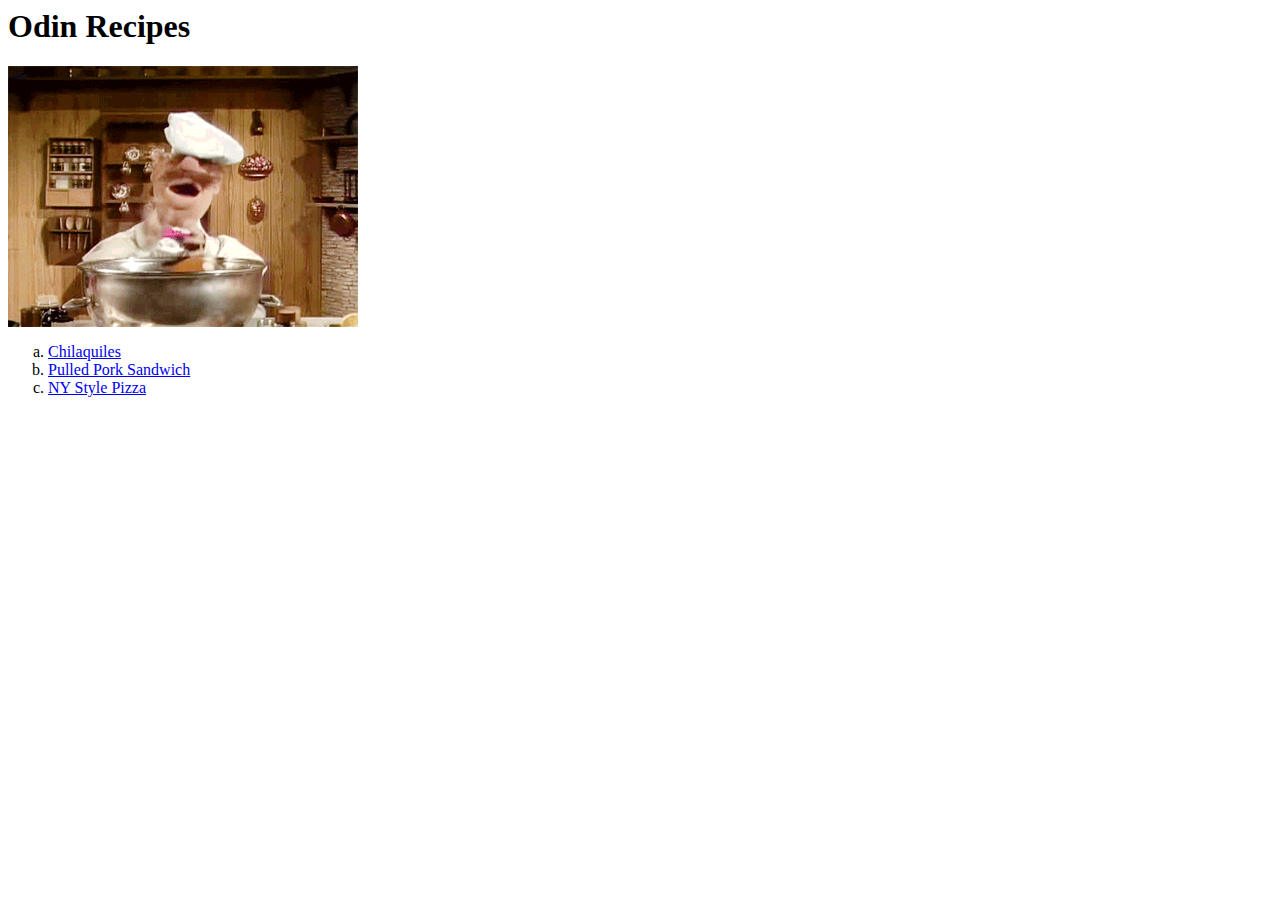
<file: index.html>
<html lang=en>

    <head>
        <meta charset=UTF-8>
        <title>What's Cookin'?</title>
    </head>

    <body>
        
        <h1>Odin Recipes</h1>

        <img src="rektcipes/images/chef.gif" alt="The Swedish Chef muppet gif">


        <ol type=a>
            <li><a href=rektcipes/chilaquiles.html>Chilaquiles</a>
            </li>
            <li><a href=rektcipes/pork.html>Pulled Pork Sandwich</a></li>
            <li><a href=rektcipes/pizza.html>NY Style Pizza</a></li>
        </ol>

    </body>

</html>
</file>
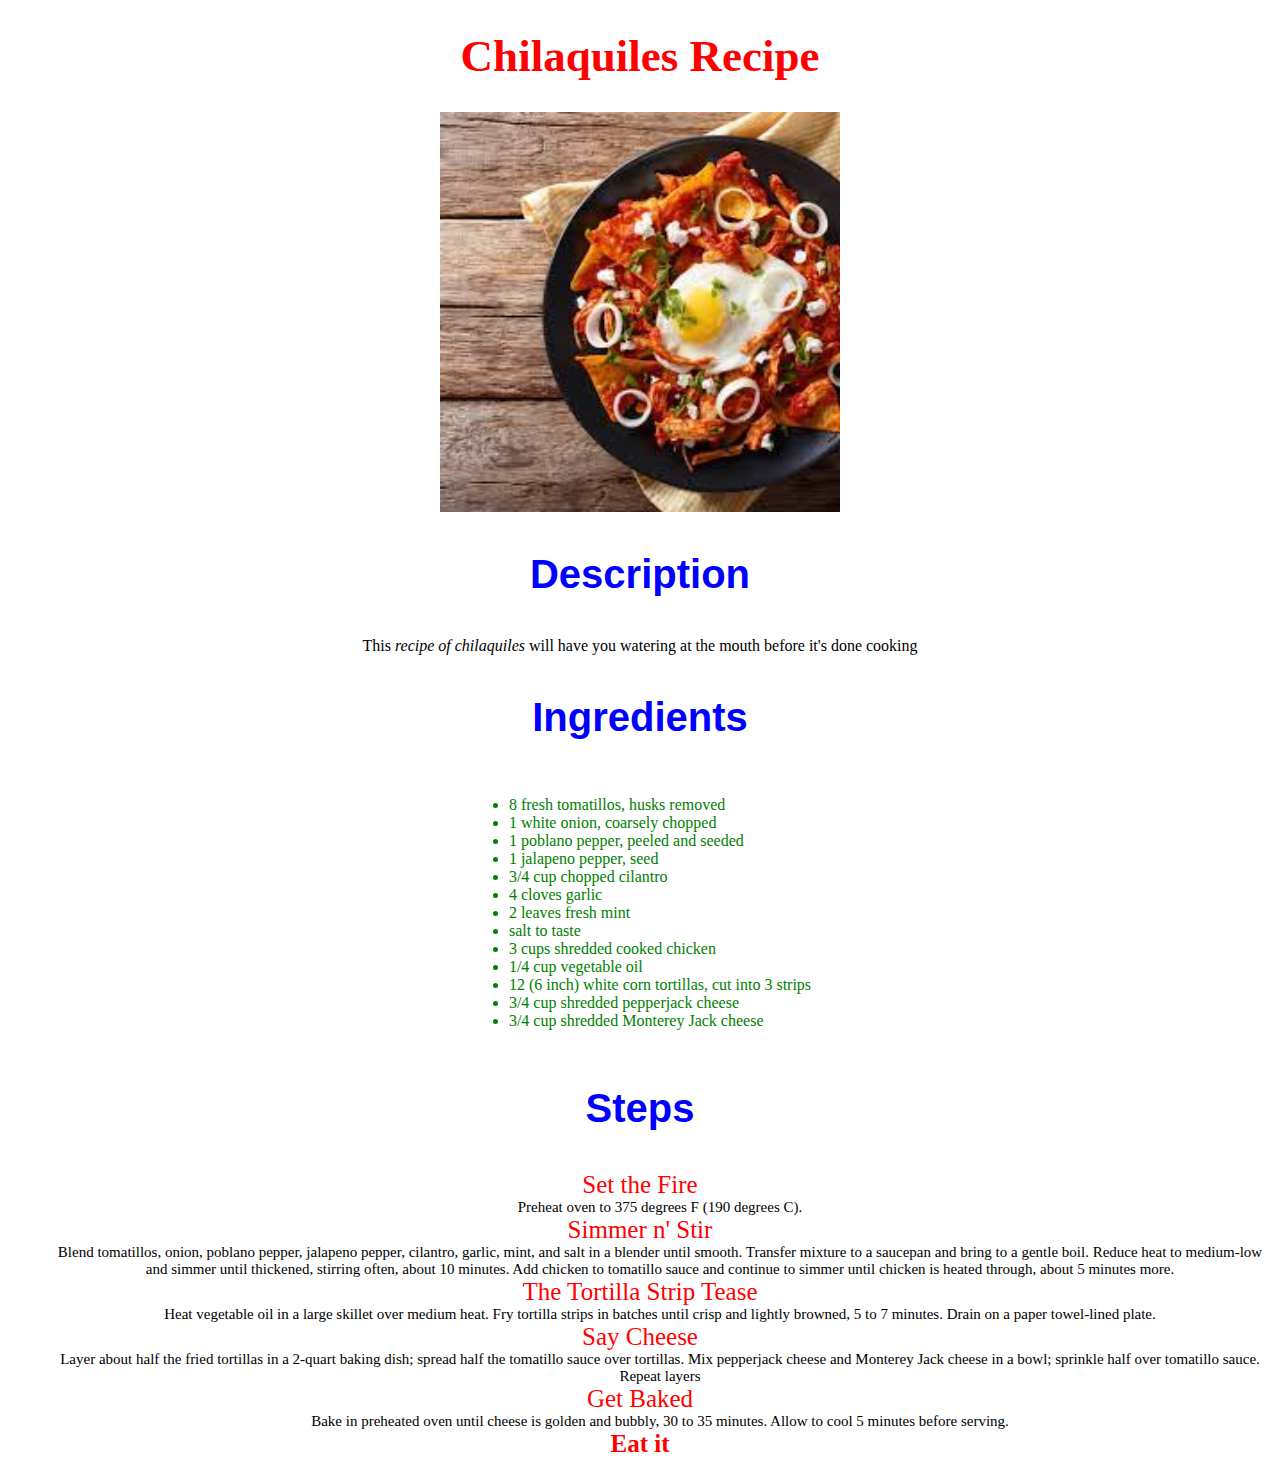
<file: rektcipes/chilaquiles.html>
<!DOCTYPE html>
<html lang=en>

    <head>
        <meta charset=UTF-8>
        <title>Mexican</title>
        <link rel="stylesheet" href="style.css">
    </head>

    <body>
        <h1 class="header">Chilaquiles Recipe</h1>

        <img class="chila" src="images/chilaquiles.jpg" alt="An image of yummy chilaquiles">
        
        <h3 class="description">Description</h3>
            <p class="explain1">This <em>recipe of chilaquiles</em> will have you watering at the mouth before it's done cooking</p>

        <h3 class="ingredients">Ingredients</h3>
            <div class="list0">
            <ul class="list1">
                <li>8 fresh tomatillos, husks removed</li>
                <li>1 white onion, coarsely chopped</li>
                <li>1 poblano pepper, peeled and seeded</li>
                <li>1 jalapeno pepper, seed</li>
                <li>3/4 cup chopped cilantro</li>
                <li>4 cloves garlic</li>
                <li>2 leaves fresh mint</li>
                <li>salt to taste</li>
                <li>3 cups shredded cooked chicken</li>
                <li>1/4 cup vegetable oil</li>
                <li>12 (6 inch) white corn tortillas, cut into 3 strips</li>
                <li>3/4 cup shredded pepperjack cheese</li>
                <li>3/4 cup shredded Monterey Jack cheese</li>
            </ul>
            </div>

        <h3 class="steps">Steps</h3>
            <div class="list02">
            <dl class="list2">
                <dt>Set the Fire</dt>
                <dd>Preheat oven to 375 degrees F (190 degrees C).</dd>

                <dt>Simmer n' Stir</dt>
                <dd>Blend tomatillos, onion, poblano pepper, jalapeno pepper, cilantro, garlic, mint, and salt in a blender until smooth. Transfer mixture to a saucepan and bring to a gentle boil. Reduce heat to medium-low and simmer until thickened, stirring often, about 10 minutes. Add chicken to tomatillo sauce and continue to simmer until chicken is heated through, about 5 minutes more.</dd>
                
                <dt>The Tortilla Strip Tease</dt>
                <dd>Heat vegetable oil in a large skillet over medium heat. Fry tortilla strips in batches until crisp and lightly browned, 5 to 7 minutes. Drain on a paper towel-lined plate.</dd>
                
                <dt>Say Cheese</dt>
                <dd>Layer about half the fried tortillas in a 2-quart baking dish; spread half the tomatillo sauce over tortillas. Mix pepperjack cheese and Monterey Jack cheese in a bowl; sprinkle half over tomatillo sauce. Repeat layers</dd>
               
                <dt>Get Baked</dt>
                <dd>Bake in preheated oven until cheese is golden and bubbly, 30 to 35 minutes. Allow to cool 5 minutes before serving.</dd>
              
            <dt><strong>Eat it</strong></dt>
            </dl>
        </div>

            

    </body>

</html>
</file>
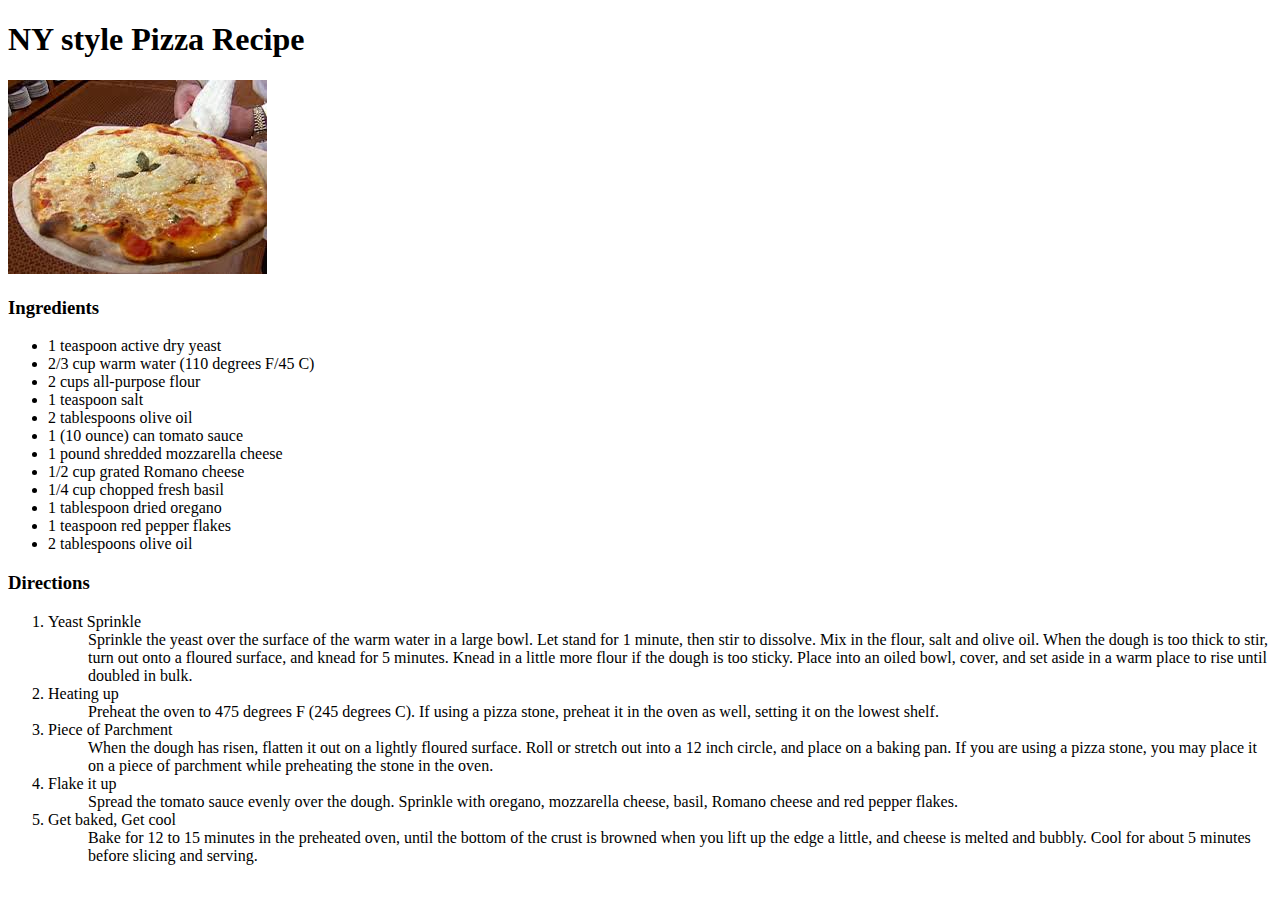
<file: rektcipes/pizza.html>
<!DOCTYPE html>
<html lang="en">
    <head>
        <meta charset="UTF-8">
        <title>New York Style</title>
    </head>

    <body>
        <h1>NY style Pizza Recipe</h1>

        <img src="images/pizza.jpeg" alt="A yummy Pizza">

        <h3>Ingredients</h3>

        <ul>
            <li>1 teaspoon active dry yeast</li>
            <li>2/3 cup warm water (110 degrees F/45 C)</li>
            <li>2 cups all-purpose flour</li>
            <li>1 teaspoon salt</li>
            <li>2 tablespoons olive oil</li>
            <li>1 (10 ounce) can tomato sauce</li>
            <li>1 pound shredded mozzarella cheese</li>
            <li>1/2 cup grated Romano cheese</li>
            <li>1/4 cup chopped fresh basil</li>
            <li>1 tablespoon dried oregano</li>
            <li>1 teaspoon red pepper flakes</li>
            <li>2 tablespoons olive oil</li>
        </ul>

        <h3>Directions</h3>
        
        <ol>
            <li>
                <dl>
                <dt>Yeast Sprinkle</dt>
                <dd>Sprinkle the yeast over the surface of the warm water in a large bowl. Let stand for 1 minute, then stir to dissolve. Mix in the flour, salt and olive oil. When the dough is too thick to stir, turn out onto a floured surface, and knead for 5 minutes. Knead in a little more flour if the dough is too sticky. Place into an oiled bowl, cover, and set aside in a warm place to rise until doubled in bulk.</dd>
                </dl>
            </li>
            <li>
                <dl>
                <dt>Heating up</dt>
                <dd>Preheat the oven to 475 degrees F (245 degrees C). If using a pizza stone, preheat it in the oven as well, setting it on the lowest shelf.</dd>
                </dl>
            </li>
            <li>
                <dl>
                <dt>Piece of Parchment</dt>
                <dd>When the dough has risen, flatten it out on a lightly floured surface. Roll or stretch out into a 12 inch circle, and place on a baking pan. If you are using a pizza stone, you may place it on a piece of parchment while preheating the stone in the oven.</dd>
                </dl>
            </li>
            <li>
                <dl>
                <dt>Flake it up</dt>
                <dd>Spread the tomato sauce evenly over the dough. Sprinkle with oregano, mozzarella cheese, basil, Romano cheese and red pepper flakes.</dd>
                </dl>
            </li>
            <li>
                <dl>
                <dt>Get baked, Get cool</dt>
                <dd>Bake for 12 to 15 minutes in the preheated oven, until the bottom of the crust is browned when you lift up the edge a little, and cheese is melted and bubbly. Cool for about 5 minutes before slicing and serving.</dd>
                </dl>
            </li>
        </ol>

    </body>
</html>
</file>
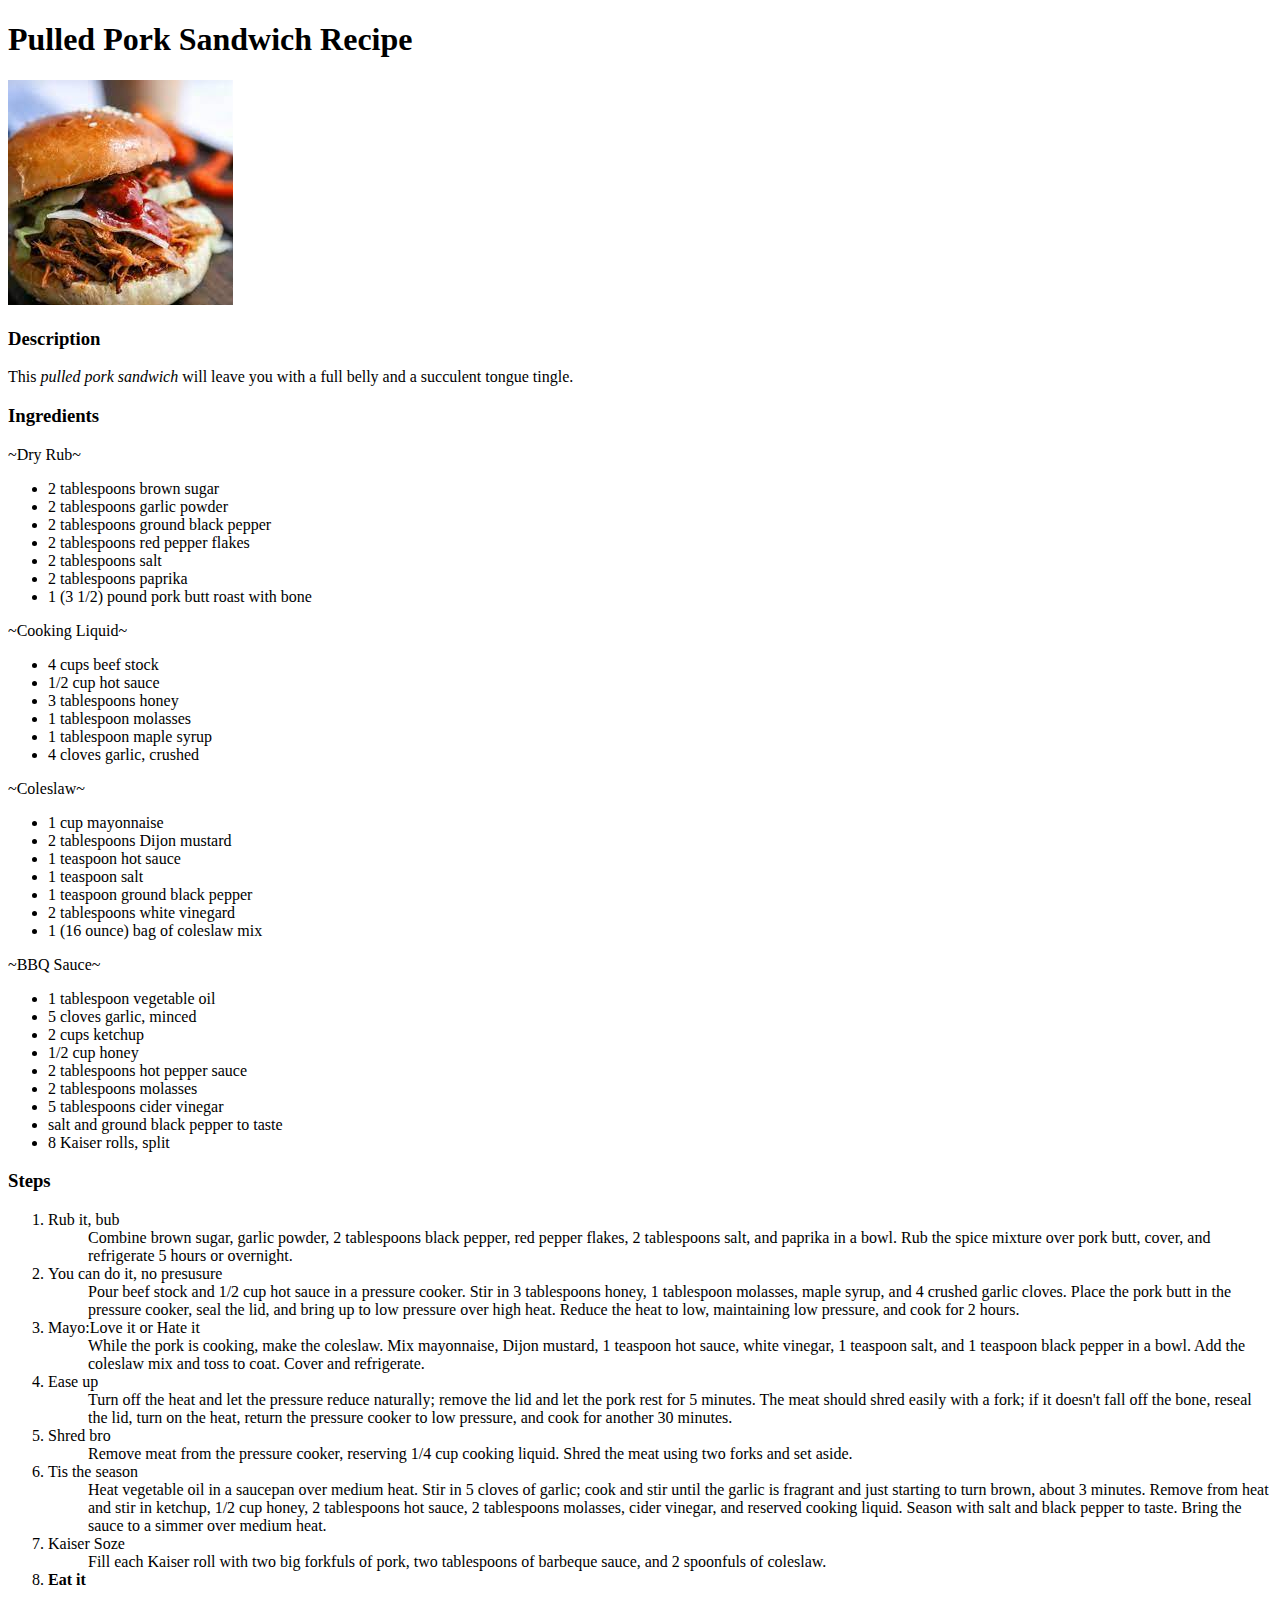
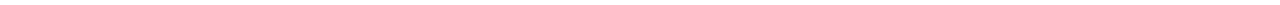
<file: rektcipes/pork.html>
<!DOCTYPE html>
<html lang="en">
    <head>
        
        <meta charset="UTF-8">
        <title>Tennessee BBQ</title>

    <body>

        <h1>Pulled Pork Sandwich Recipe</h1>

        <img src="images/pork.jpg" alt="A yummy pulled pork sandwich">

        <h3>Description</h3>

        <p>This <em>pulled pork sandwich</em> will leave you with a full belly and a succulent tongue tingle.</p>
       
        <h3>Ingredients</h3>

        <p>~Dry Rub~</p>
        <ul>
            <li>2 tablespoons brown sugar</li>
            <li>2 tablespoons garlic powder</li>
            <li>2 tablespoons ground black pepper</li>
            <li>2 tablespoons red pepper flakes</li>
            <li>2 tablespoons salt</li>
            <li>2 tablespoons paprika</li>
            <li>1 (3 1/2) pound pork butt roast with bone</li>
        </ul>
        
        <p>~Cooking Liquid~</p>
        <ul>
            <li>4 cups beef stock</li>
            <li>1/2 cup hot sauce</li>
            <li>3 tablespoons honey</li>
            <li>1 tablespoon molasses</li>
            <li>1 tablespoon maple syrup</li>
            <li>4 cloves garlic, crushed</li>
        </ul>
        
        <p>~Coleslaw~</p>
        <ul>
            <li>1 cup mayonnaise</li>
            <li>2 tablespoons Dijon mustard</li>
            <li>1 teaspoon hot sauce</li>
            <li>1 teaspoon salt</li>
            <li>1 teaspoon ground black pepper</li>
            <li>2 tablespoons white vinegard</li>
            <li>1 (16 ounce) bag of coleslaw mix</li>
        </ul>
        
        <p>~BBQ Sauce~</p>
        <ul>
            <li>1 tablespoon vegetable oil</li>
            <li>5 cloves garlic, minced</li>
            <li>2 cups ketchup</li>
            <li>1/2 cup honey</li>
            <li>2 tablespoons hot pepper sauce</li>
            <li>2 tablespoons molasses</li>
            <li>5 tablespoons cider vinegar</li>
            <li>salt and ground black pepper to taste</li>
            <li>8 Kaiser rolls, split</li>
        </ul>

        <h3>Steps</h3>

        <ol>
        <li>
            <dl>
            <dt>Rub it, bub</dt>
            <dd>Combine brown sugar, garlic powder, 2 tablespoons black pepper, red pepper flakes, 2 tablespoons salt, and paprika in a bowl. Rub the spice mixture over pork butt, cover, and refrigerate 5 hours or overnight.</dd>
            </dl>
        </li>

        <li>
            <dl>
            <dt>You can do it, no presusure</dt>
            <dd>Pour beef stock and 1/2 cup hot sauce in a pressure cooker. Stir in 3 tablespoons honey, 1 tablespoon molasses, maple syrup, and 4 crushed garlic cloves. Place the pork butt in the pressure cooker, seal the lid, and bring up to low pressure over high heat. Reduce the heat to low, maintaining low pressure, and cook for 2 hours.</dd>
            </dl>
        </li>

        <li>
            <dl>
            <dt>Mayo:Love it or Hate it</dt>
            <dd>While the pork is cooking, make the coleslaw. Mix mayonnaise, Dijon mustard, 1 teaspoon hot sauce, white vinegar, 1 teaspoon salt, and 1 teaspoon black pepper in a bowl. Add the coleslaw mix and toss to coat. Cover and refrigerate.</dd>
            </dl>
        </li>

        <li>
            <dl>
            <dt>Ease up</dt>
            <dd>Turn off the heat and let the pressure reduce naturally; remove the lid and let the pork rest for 5 minutes. The meat should shred easily with a fork; if it doesn't fall off the bone, reseal the lid, turn on the heat, return the pressure cooker to low pressure, and cook for another 30 minutes.</dd>
            </dl>
        </li>

        <li>
            <dl>
            <dt>Shred bro</dt>
            <dd>Remove meat from the pressure cooker, reserving 1/4 cup cooking liquid. Shred the meat using two forks and set aside.</dd>
            </dl>
        </li>

        <li>
            <dl>
            <dt>Tis the season</dt>
            <dd>Heat vegetable oil in a saucepan over medium heat. Stir in 5 cloves of garlic; cook and stir until the garlic is fragrant and just starting to turn brown, about 3 minutes. Remove from heat and stir in ketchup, 1/2 cup honey, 2 tablespoons hot sauce, 2 tablespoons molasses, cider vinegar, and reserved cooking liquid. Season with salt and black pepper to taste. Bring the sauce to a simmer over medium heat.</dd>
            </dl>
        </li>

        <li>
            <dl>
            <dt>Kaiser Soze</dt>
            <dd>Fill each Kaiser roll with two big forkfuls of pork, two tablespoons of barbeque sauce, and 2 spoonfuls of coleslaw.</dd>
            </dl>
        </li>

        <li><strong>Eat it</strong></li>
    </ol>

    </body>

</html>
</file>
<file: rektcipes/style.css>
.header {
    color: rgb(255, 0, 0);
    text-align: center;
    font-size: 45px;
}

img.chila {
    display: block;
    margin: 0 auto;
    height: auto;
    width: 400px;
}

h3 {
    text-align: center;
    font-family: 'Trebuchet MS', 'Lucida Sans Unicode', 'Lucida Grande', 'Lucida Sans', Arial, sans-serif;
    color: blue;
    font-size: 40px;
}

.explain1 {
    text-align: center;
}

.list0 {
    text-align: center;}
    
.list1 {
    color: green;
    display: inline-block; text-align: left;
}

dt {
    text-align: center;
    font-size: 25px;
    color:rgb(255, 0, 0);
}

dd {
    text-align: center;
    font-size: 15px;
}
</file>
